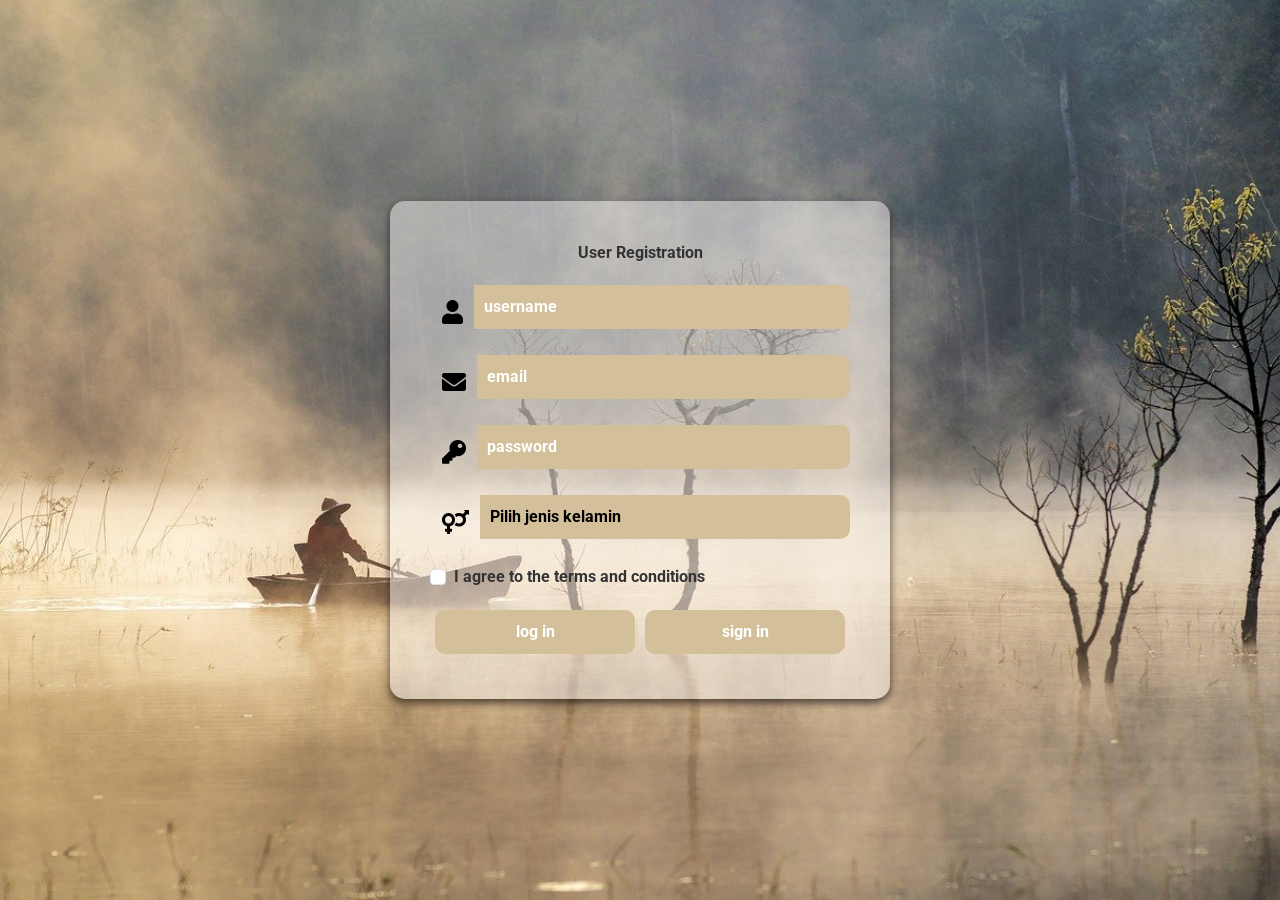
<file: websitekece/index.html>
<html>

<head>
    <link href="https://cdn.jsdelivr.net/npm/bootstrap@5.3.2/dist/css/bootstrap.min.css" rel="stylesheet"
        integrity="sha384-T3c6CoIi6uLrA9TneNEoa7RxnatzjcDSCmG1MXxSR1GAsXEV/Dwwykc2MPK8M2HN" crossorigin="anonymous">
    <link rel="stylesheet" href="https://cdnjs.cloudflare.com/ajax/libs/font-awesome/5.15.3/css/all.min.css">
    <link href="https://fonts.googleapis.com/css2?family=Roboto:wght@400;700&display=swap" rel="stylesheet">
    <style>
        body {
            background: url(aset/vietnam-9025183_1280.jpg) no-repeat center center fixed;
            background-size: cover;
            display: flex;
            justify-content: center;
            align-items: center;
            height: 100vh;
            margin: 0;
            font-family: 'Roboto', sans-serif;
        }

        .form-container {
            background-color: rgba(255, 253, 253, 0.452);
            padding: 40px;
            border-radius: 15px;
            box-shadow: 0 4px 8px rgba(19, 10, 10, 0.678);
            width: 100%;
            max-width: 500px;
        }

        .form-control {
            background-color: #D3C09A;
            border: none;
            border-radius: 10px;
            margin-bottom: 10px;
            padding: 10px 10px;
            color: black;
            font-weight: bold;
        }

        .form-control::placeholder {
            color: white;
            font-weight: bold;
        }

        .btn-custom {
            background-color: #D3C09A;
            border: none;
            border-radius: 10px;
            padding: 10px 20px;
            color: white;
            font-weight: bold;
            margin: 5px;
            transition: background-color 0.3s;
            width: 100%;
        }

        .btn-custom:hover {
            background-color: #b8a07a;
        }

        .input-group-text {
            background-color: transparent;
            border: none;
            color: black;
        }

        .input-group {
            align-items: center;
        }

        .input-group-text i {
            font-size: 1.5em;
        }

        .form-title {
            text-align: center;
            margin-bottom: 20px;
            font-weight: bold;
            color: #333;
        }

        .form-check-label {
            color: #333;
            font-weight: bold;
        }
    </style>
</head>

<body>
    <div class="form-container">
        <div class="form-title">User Registration</div>
        <div class="input-group mb-3">
            <span class="input-group-text"><i class="fas fa-user"></i></span>
            <input type="text" class="form-control" placeholder="username">
        </div>
        <div class="input-group mb-3">
            <span class="input-group-text"><i class="fas fa-envelope"></i></span>
            <input type="email" class="form-control" placeholder="email">
        </div>
        <div class="input-group mb-3">
            <span class="input-group-text"><i class="fas fa-key"></i></span>
            <input type="password" class="form-control" placeholder="password">
        </div>
        <div class="input-group mb-3">
            <span class="input-group-text"><i class="fas fa-venus-mars"></i></span>
            <select class="form-control">
                <option value="" disabled selected>Pilih jenis kelamin</option>
                <option value="laki-laki">Laki-laki</option>
                <option value="perempuan">Perempuan</option>
            </select>
        </div>
        <div class="form-check mb-3">
            <input class="form-check-input" type="checkbox" value="" id="termsCheck">
            <label class="form-check-label" for="termsCheck">
                I agree to the terms and conditions
            </label>
        </div>
        <div class="d-flex justify-content-center">
            <button class="btn btn-custom">log in</button>
            <button class="btn btn-custom">sign in</button>
        </div>
    </div>
</body>

</html>
</file>
